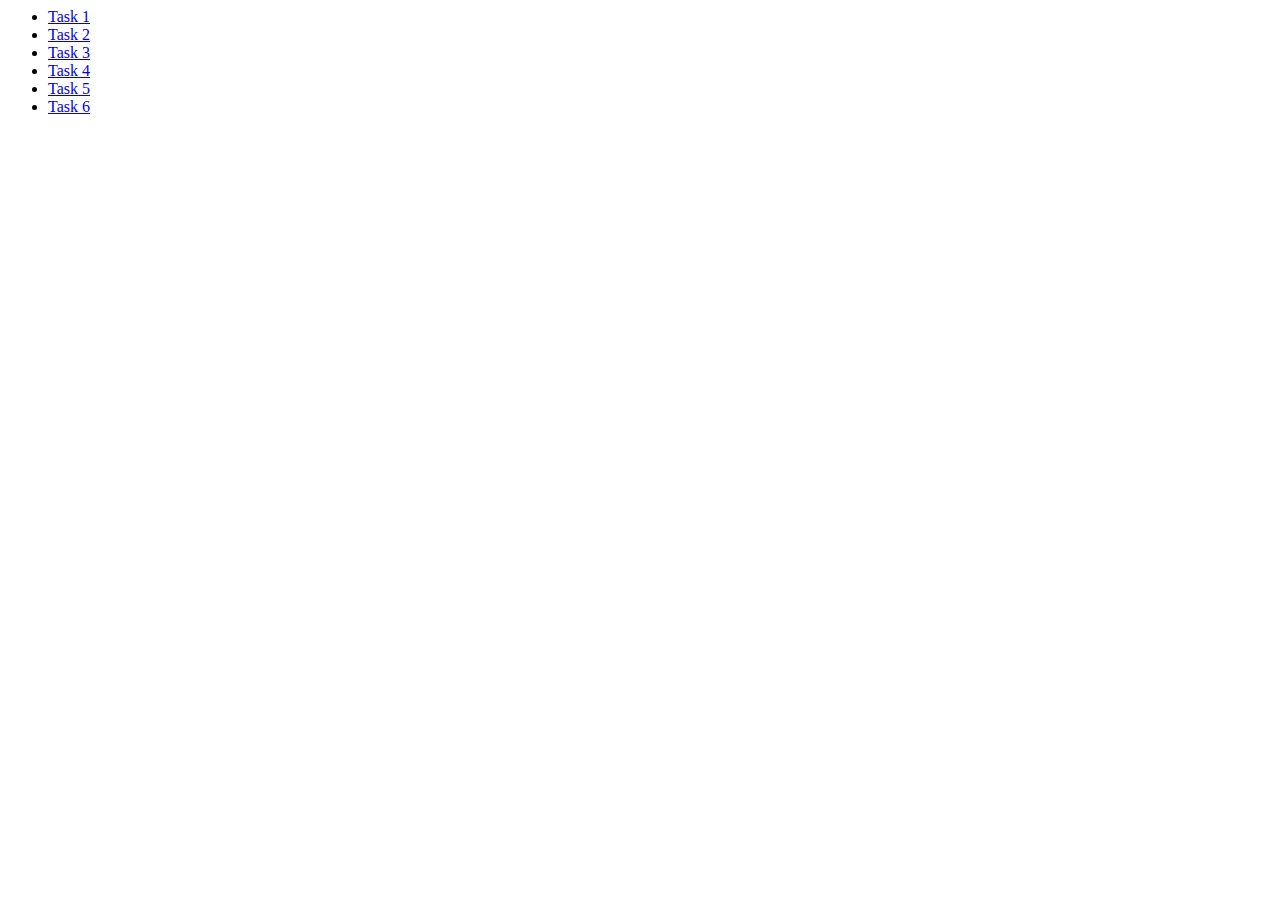
<file: index.html>
<html lang="en">

<head>
    <meta charset="UTF-8" />
    <meta http-equiv="X-UA-Compatible" content="IE=edge" />
    <meta name="viewport" content="width=device-width, initial-scale=1.0" />
    <title>Homework 7</title>
    <link rel="stylesheet" href="./css/common.css" />
</head>

<body>
    <ul>

        <li><a href="./task-1.html">Task 1</a></li>
        <li><a href="./task-2.html">Task 2</a></li>
        <li><a href="./task-3.html">Task 3</a></li>
        <li><a href="./task-4.html">Task 4</a></li>
        <li><a href="./task-5.html">Task 5</a></li>
        <li><a href="./task-6.html">Task 6</a></li>

    </ul>
</body>

</html>
</file>
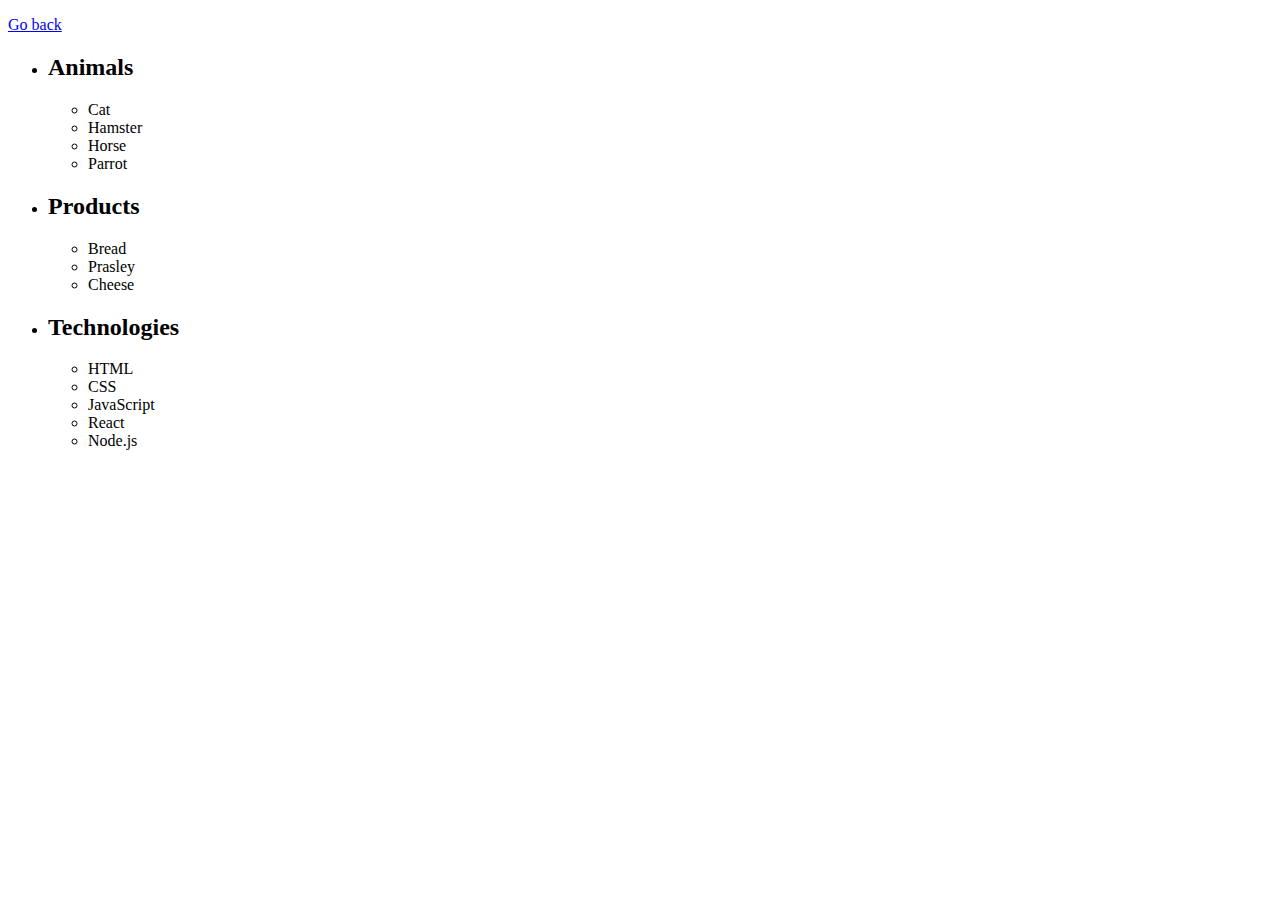
<file: task-1.html>
<!DOCTYPE html>
<html lang="en">

<head>
    <meta charset="UTF-8" />
    <meta http-equiv="X-UA-Compatible" content="IE=edge" />
    <meta name="viewport" content="width=device-width, initial-scale=1.0" />
    <title>Task 1</title>
    <link rel="stylesheet" href="./css/common.css" />
</head>

<body>
    <p><a href="/index.html">Go back</a></p>

    <ul id="categories">
        <li class="item">
            <h2>Animals</h2>

            <ul>
                <li>Cat</li>
                <li>Hamster</li>
                <li>Horse</li>
                <li>Parrot</li>
            </ul>
        </li>
        <li class="item">
            <h2>Products</h2>

            <ul>
                <li>Bread</li>
                <li>Prasley</li>
                <li>Cheese</li>
            </ul>
        </li>
        <li class="item">
            <h2>Technologies</h2>

            <ul>
                <li>HTML</li>
                <li>CSS</li>
                <li>JavaScript</li>
                <li>React</li>
                <li>Node.js</li>
            </ul>
        </li>
    </ul>

    <script src="./js/task-1.js" type="module"></script>
</body>

</html>
</file>
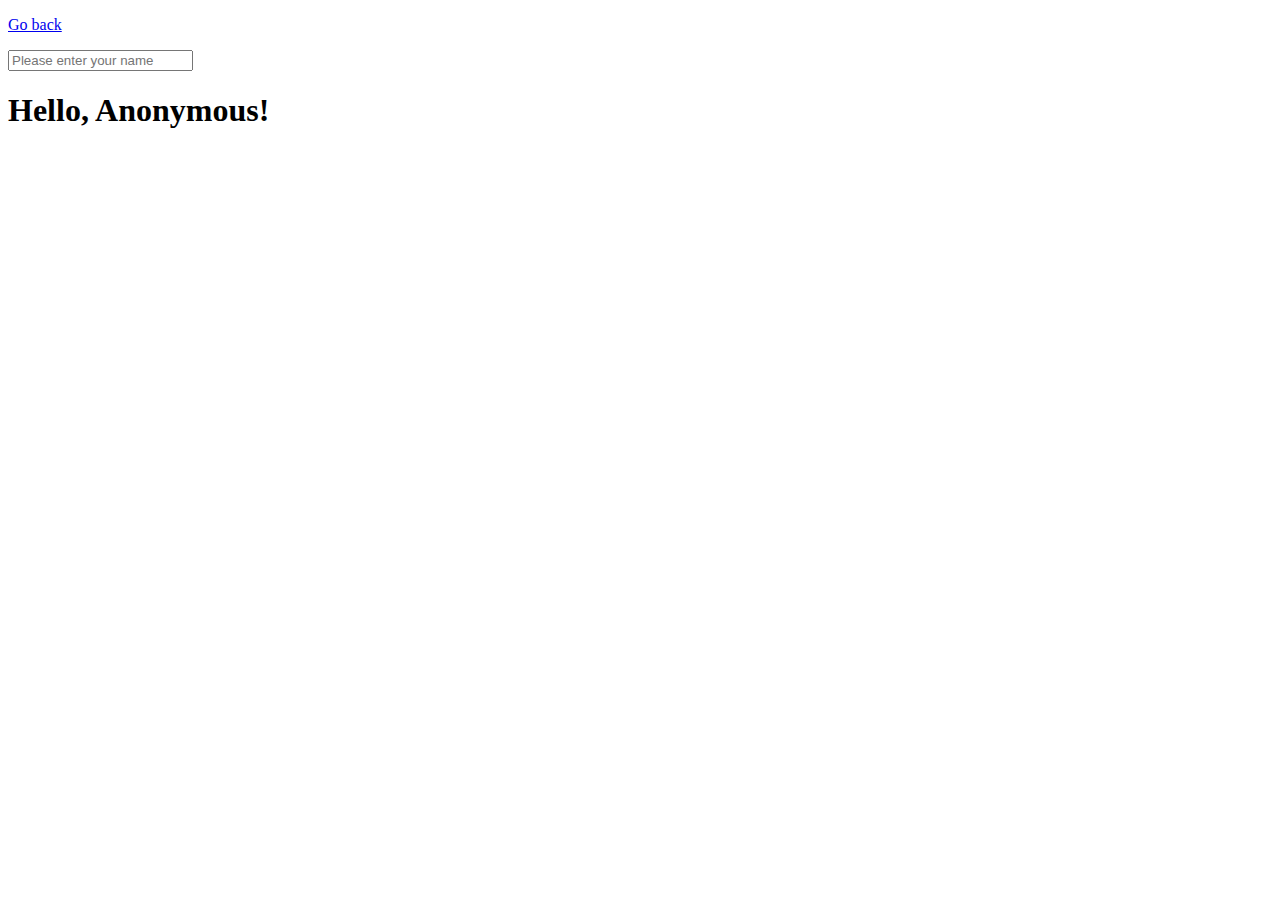
<file: task-3.html>
<!DOCTYPE html>
<html lang="en">

<head>
    <meta charset="UTF-8" />
    <meta http-equiv="X-UA-Compatible" content="IE=edge" />
    <meta name="viewport" content="width=device-width, initial-scale=1.0" />
    <title>Task 3</title>
    <link rel="stylesheet" href="./css/common.css" />
</head>

<body>
    <p><a href="/index.html">Go back</a></p>

    <input type="text" id="name-input" placeholder="Please enter your name" />
    <h1>Hello, <span id="name-output">Anonymous</span>!</h1>

    <script src="./js/task-3.js" type="module"></script>
</body>

</html>
</file>
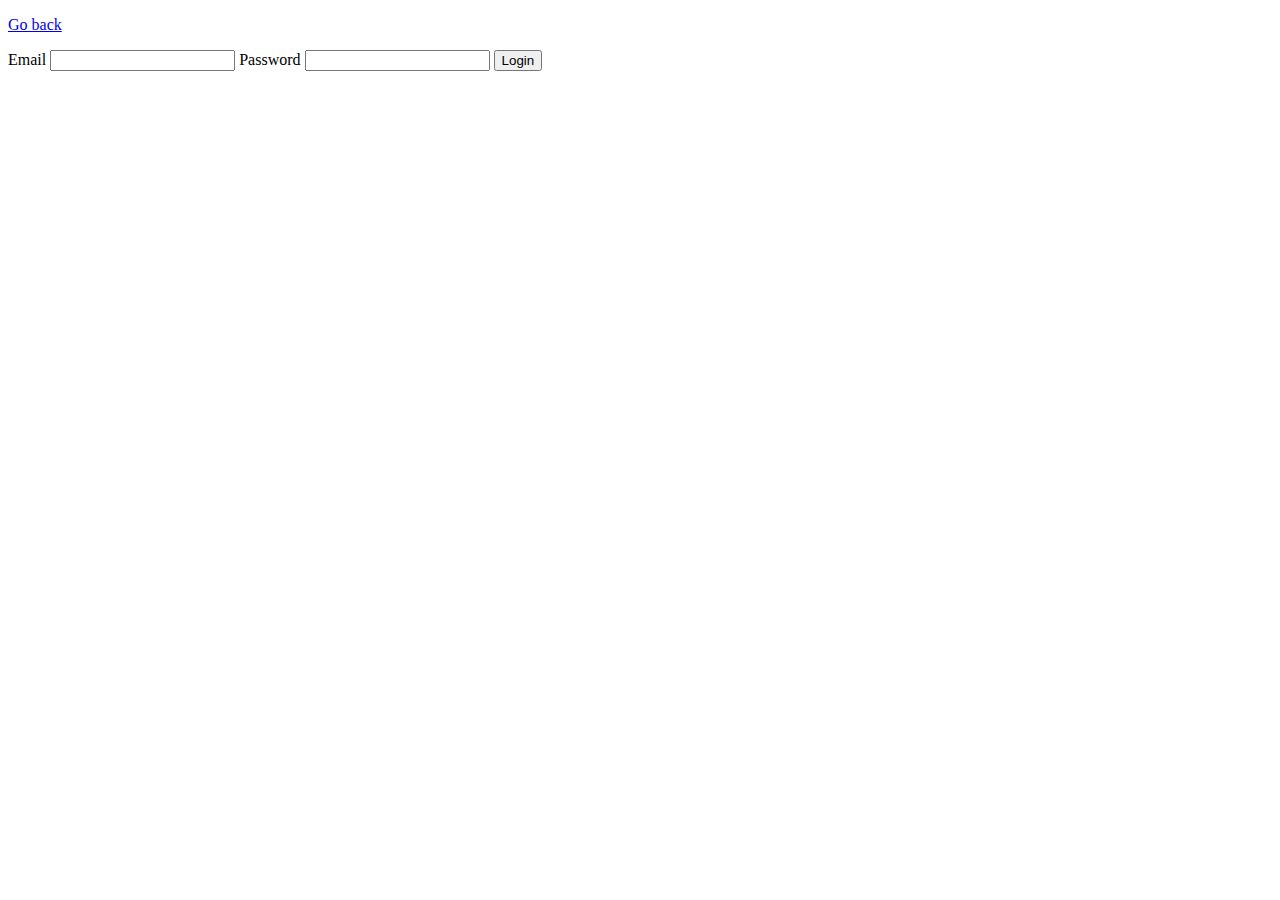
<file: task-4.html>
<!DOCTYPE html>
<html lang="en">

<head>
    <meta charset="UTF-8" />
    <meta http-equiv="X-UA-Compatible" content="IE=edge" />
    <meta name="viewport" content="width=device-width, initial-scale=1.0" />
    <title>Task 4</title>
    <link rel="stylesheet" href="./css/common.css" />
</head>

<body>
    <p><a href="/index.html">Go back</a></p>

    <form class="login-form">
        <label>
            Email
            <input type="email" name="email" />
        </label>
        <label>
            Password
            <input type="password" name="password" />
        </label>
        <button type="submit">Login</button>
    </form>

    <script src="./js/task-4.js" type="module"></script>
</body>

</html>
</file>
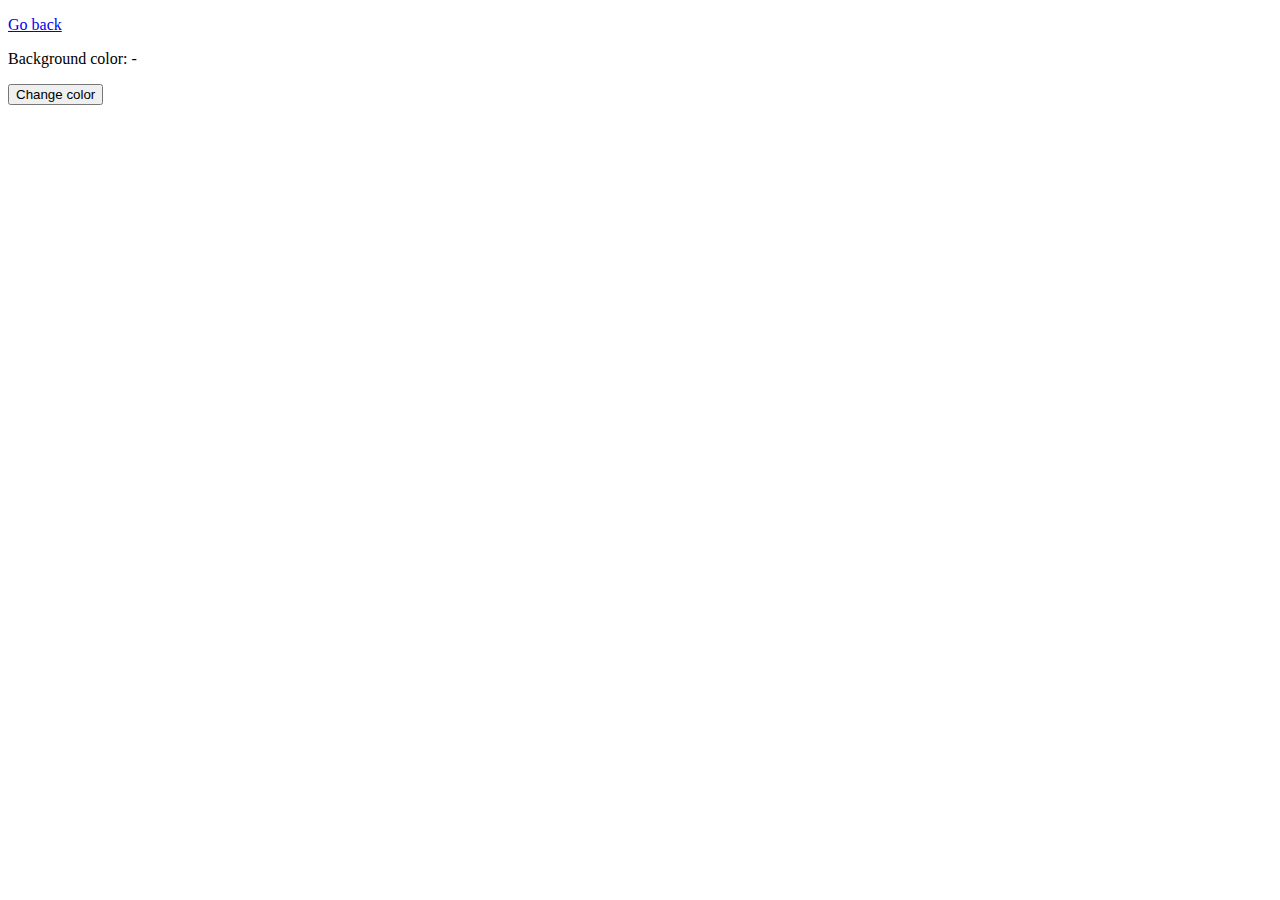
<file: task-5.html>
<!DOCTYPE html>
<html lang="en">

<head>
    <meta charset="UTF-8" />
    <meta http-equiv="X-UA-Compatible" content="IE=edge" />
    <meta name="viewport" content="width=device-width, initial-scale=1.0" />
    <title>Task 5</title>
    <link rel="stylesheet" href="./css/common.css" />
</head>

<body>
    <p><a href="/index.html">Go back</a></p>

    <div class="widget">
        <p>Background color: <span class="color">-</span></p>
        <button type="button" class="change-color">Change color</button>
    </div>

    <script src="./js/task-5.js" type="module"></script>
</body>

</html>
</file>
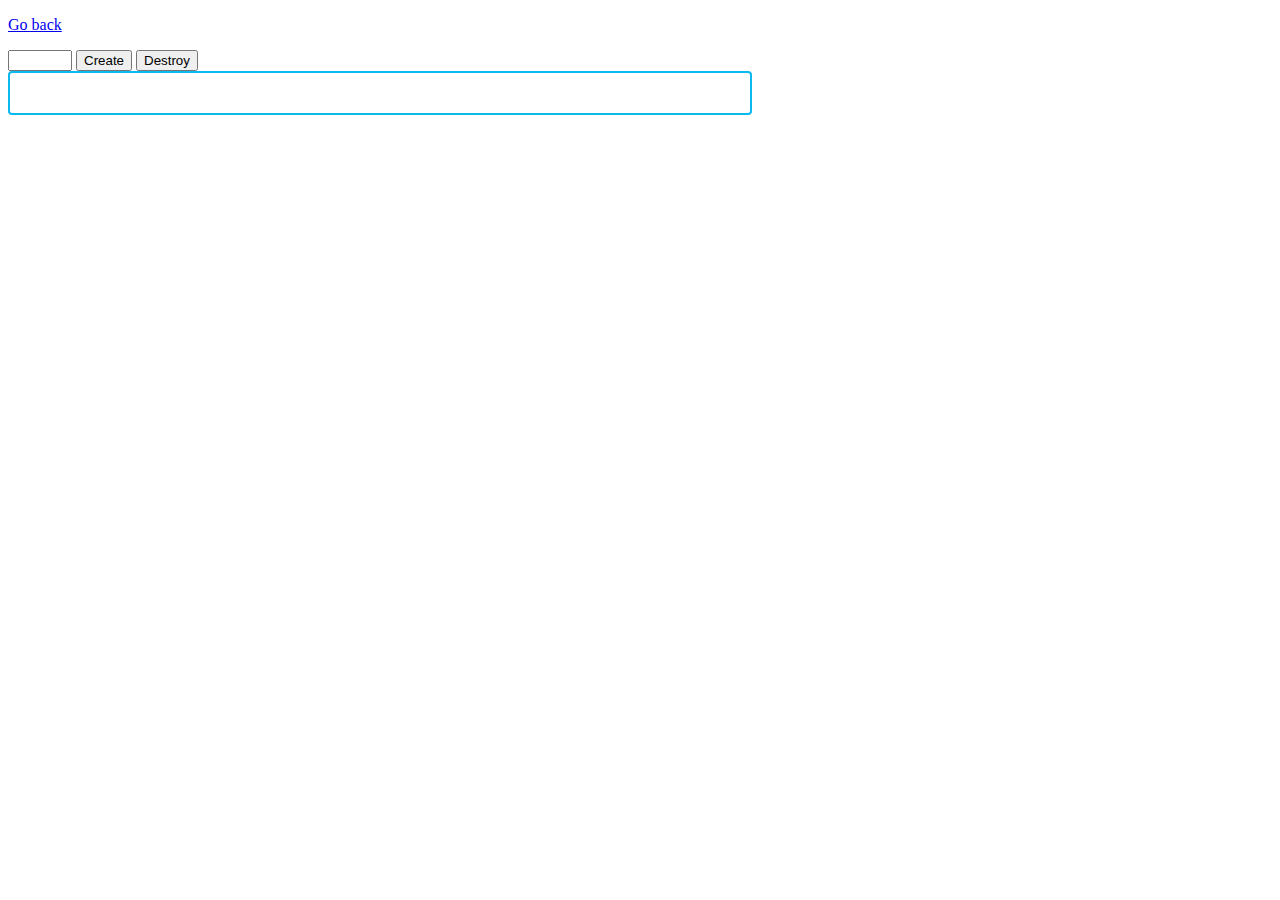
<file: task-6.html>
<!DOCTYPE html>
<html lang="en">

<head>
    <meta charset="UTF-8" />
    <meta http-equiv="X-UA-Compatible" content="IE=edge" />
    <meta name="viewport" content="width=device-width, initial-scale=1.0" />
    <title>Task 6</title>
    <link rel="stylesheet" href="./css/common.css" />
</head>

<body>
    <p><a href="/index.html">Go back</a></p>

    <div id="controls">
        <input type="number" min="1" max="100" step="1" />
        <button type="button" data-create>Create</button>
        <button type="button" data-destroy>Destroy</button>
    </div>

    <div id="boxes"></div>

    <script src="./js/task-6.js" type="module"></script>
</body>

</html>
</file>
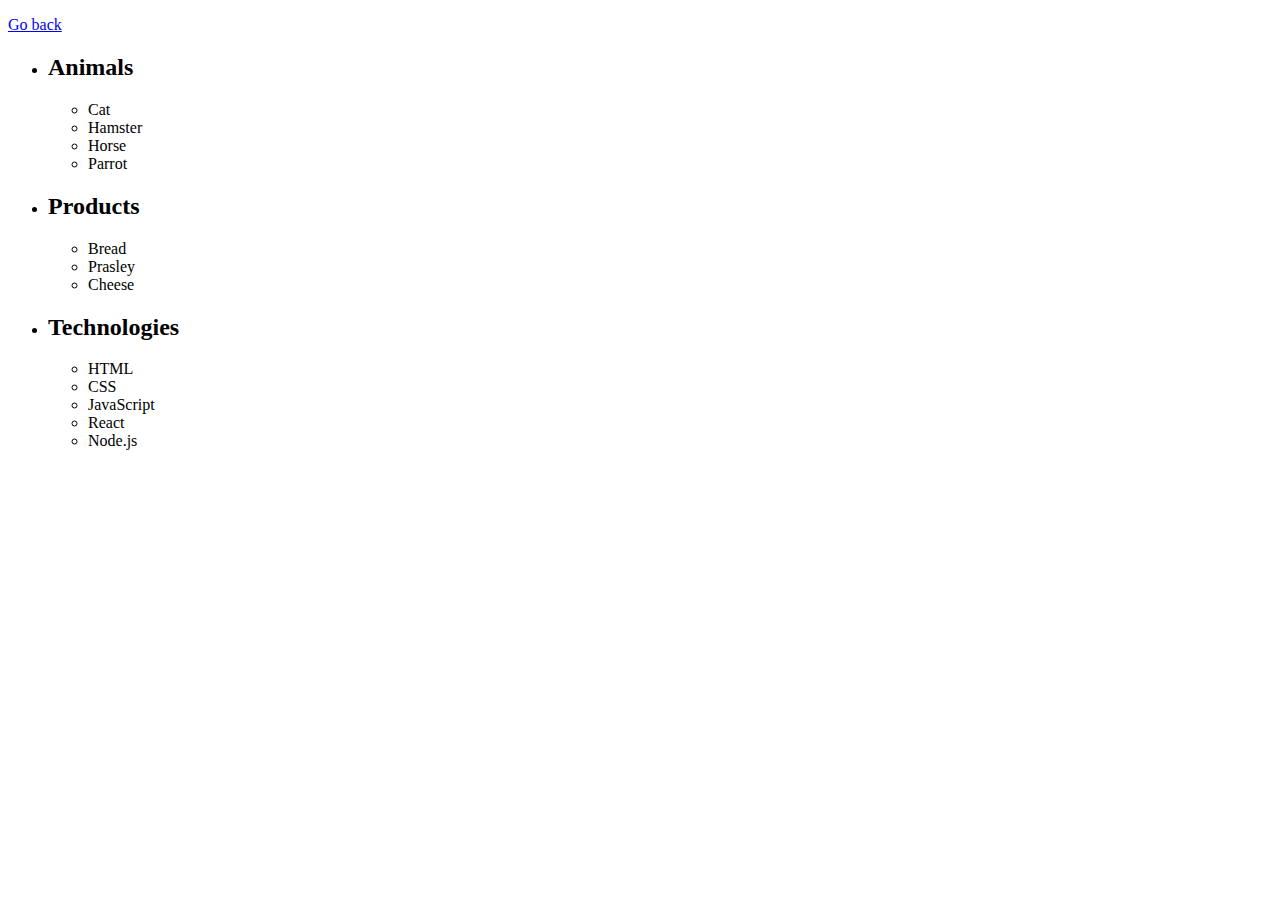
<file: html/task-1.html>
<!DOCTYPE html>
<html lang="en">

<head>
    <meta charset="UTF-8" />
    <meta http-equiv="X-UA-Compatible" content="IE=edge" />
    <meta name="viewport" content="width=device-width, initial-scale=1.0" />
    <title>Task 1</title>
    <link rel="stylesheet" href="/css/common.css" />
</head>

<body>
    <p><a href="/index.html">Go back</a></p>

    <ul id="categories">
        <li class="item">
            <h2>Animals</h2>

            <ul>
                <li>Cat</li>
                <li>Hamster</li>
                <li>Horse</li>
                <li>Parrot</li>
            </ul>
        </li>
        <li class="item">
            <h2>Products</h2>

            <ul>
                <li>Bread</li>
                <li>Prasley</li>
                <li>Cheese</li>
            </ul>
        </li>
        <li class="item">
            <h2>Technologies</h2>

            <ul>
                <li>HTML</li>
                <li>CSS</li>
                <li>JavaScript</li>
                <li>React</li>
                <li>Node.js</li>
            </ul>
        </li>
    </ul>

    <script src="/js/task-1.js" type="module"></script>
</body>

</html>
</file>
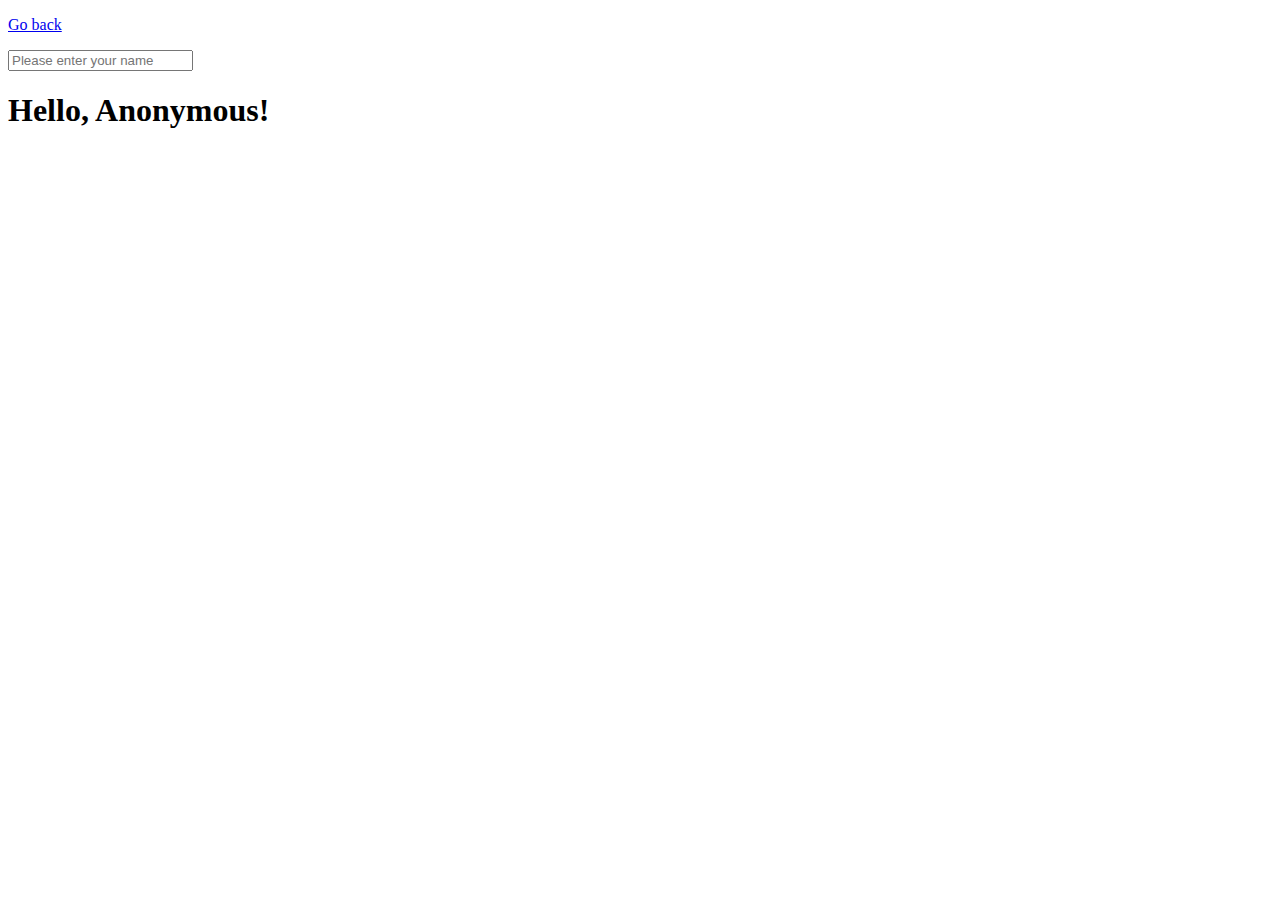
<file: html/task-3.html>
<!DOCTYPE html>
<html lang="en">

<head>
    <meta charset="UTF-8" />
    <meta http-equiv="X-UA-Compatible" content="IE=edge" />
    <meta name="viewport" content="width=device-width, initial-scale=1.0" />
    <title>Task 3</title>
    <link rel="stylesheet" href="/css/common.css" />
</head>

<body>
    <p><a href="/index.html">Go back</a></p>

    <input type="text" id="name-input" placeholder="Please enter your name" />
    <h1>Hello, <span id="name-output">Anonymous</span>!</h1>

    <script src="/js/task-3.js" type="module"></script>
</body>

</html>
</file>
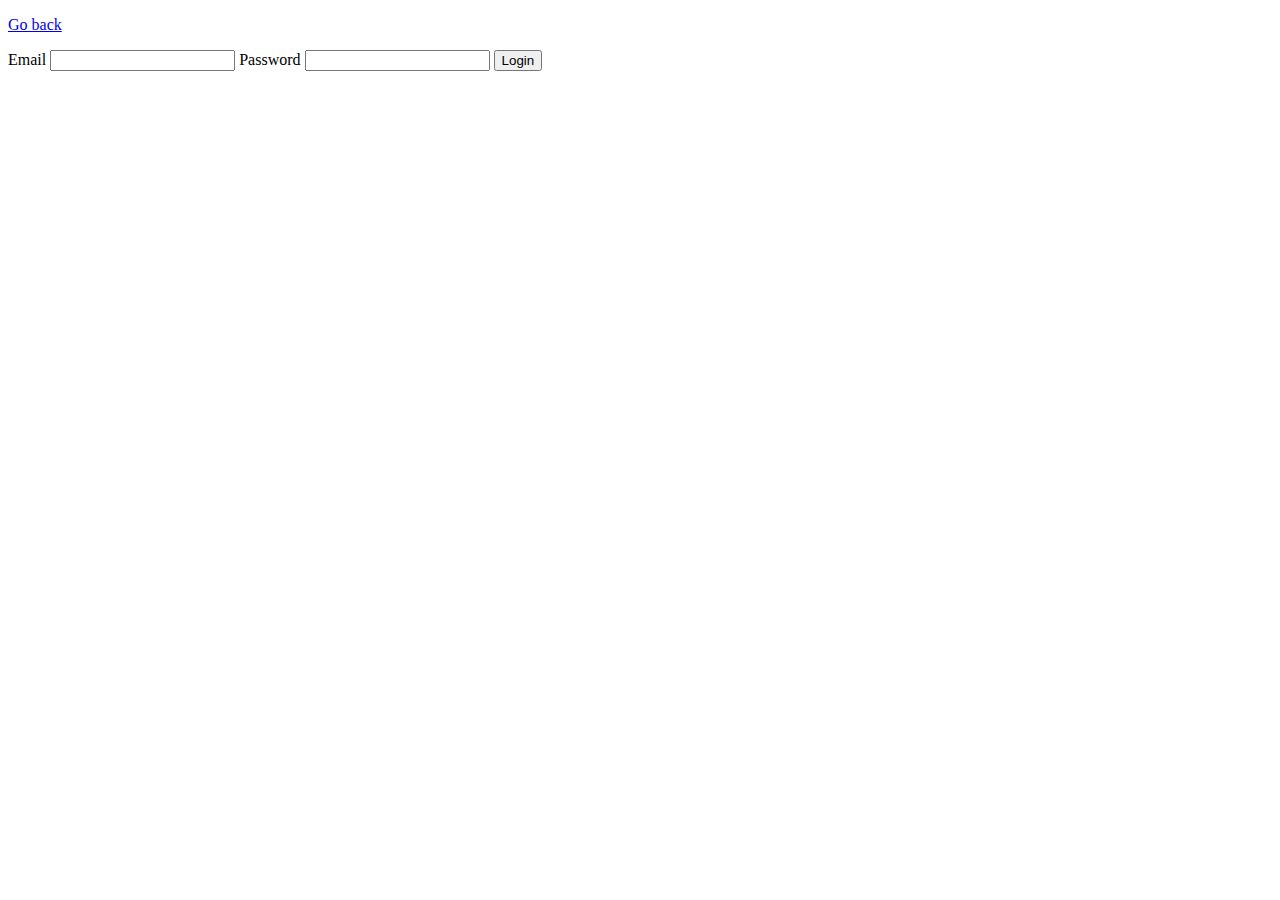
<file: html/task-4.html>
<!DOCTYPE html>
<html lang="en">

<head>
    <meta charset="UTF-8" />
    <meta http-equiv="X-UA-Compatible" content="IE=edge" />
    <meta name="viewport" content="width=device-width, initial-scale=1.0" />
    <title>Task 4</title>
    <link rel="stylesheet" href="/css/common.css" />
</head>

<body>
    <p><a href="/index.html">Go back</a></p>

    <form class="login-form">
        <label>
            Email
            <input type="email" name="email" />
        </label>
        <label>
            Password
            <input type="password" name="password" />
        </label>
        <button type="submit">Login</button>
    </form>

    <script src="/js/task-4.js" type="module"></script>
</body>

</html>
</file>
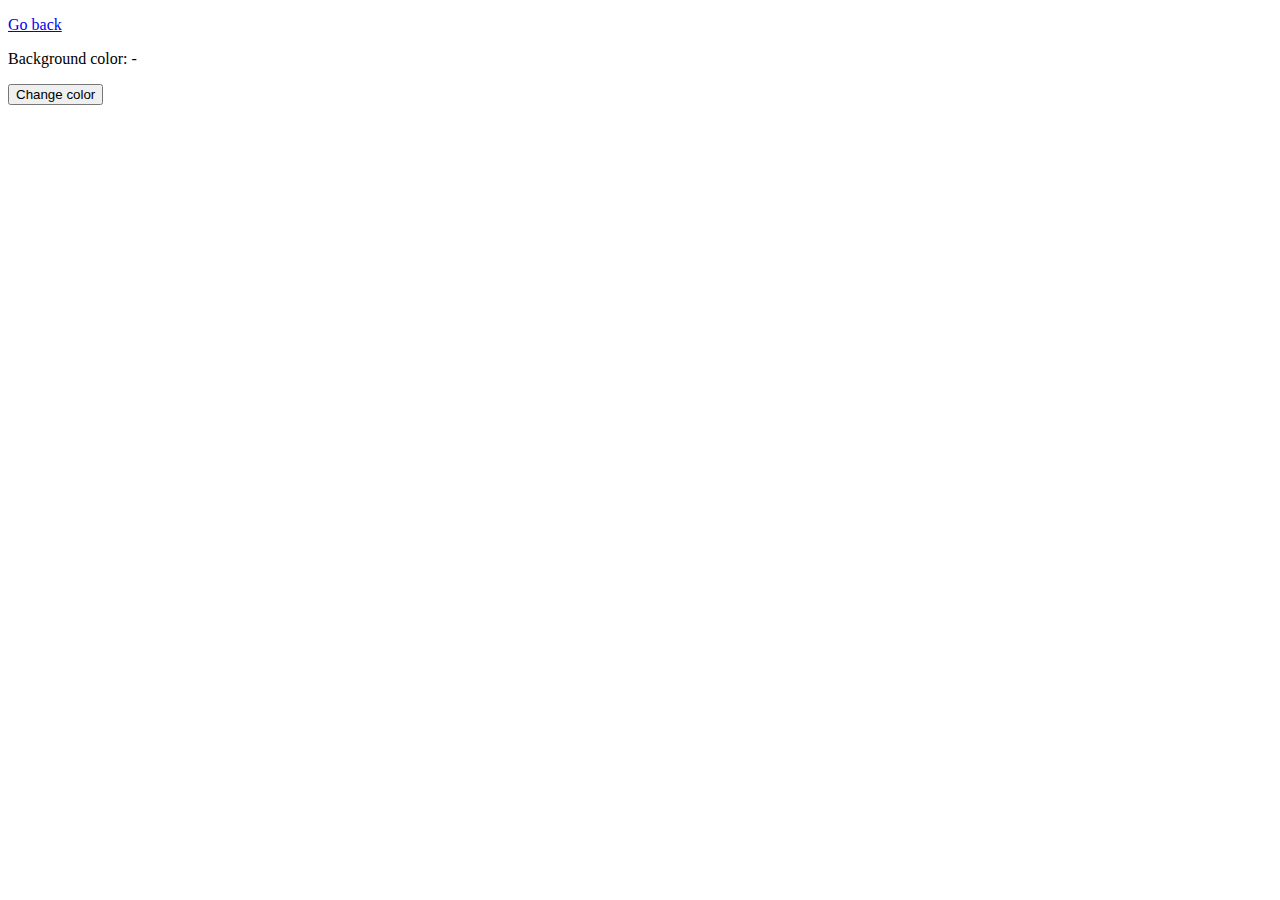
<file: html/task-5.html>
<!DOCTYPE html>
<html lang="en">

<head>
    <meta charset="UTF-8" />
    <meta http-equiv="X-UA-Compatible" content="IE=edge" />
    <meta name="viewport" content="width=device-width, initial-scale=1.0" />
    <title>Task 5</title>
    <link rel="stylesheet" href="/css/common.css" />
</head>

<body>
    <p><a href="/index.html">Go back</a></p>

    <div class="widget">
        <p>Background color: <span class="color">-</span></p>
        <button type="button" class="change-color">Change color</button>
    </div>

    <script src="/js/task-5.js" type="module"></script>
</body>

</html>
</file>
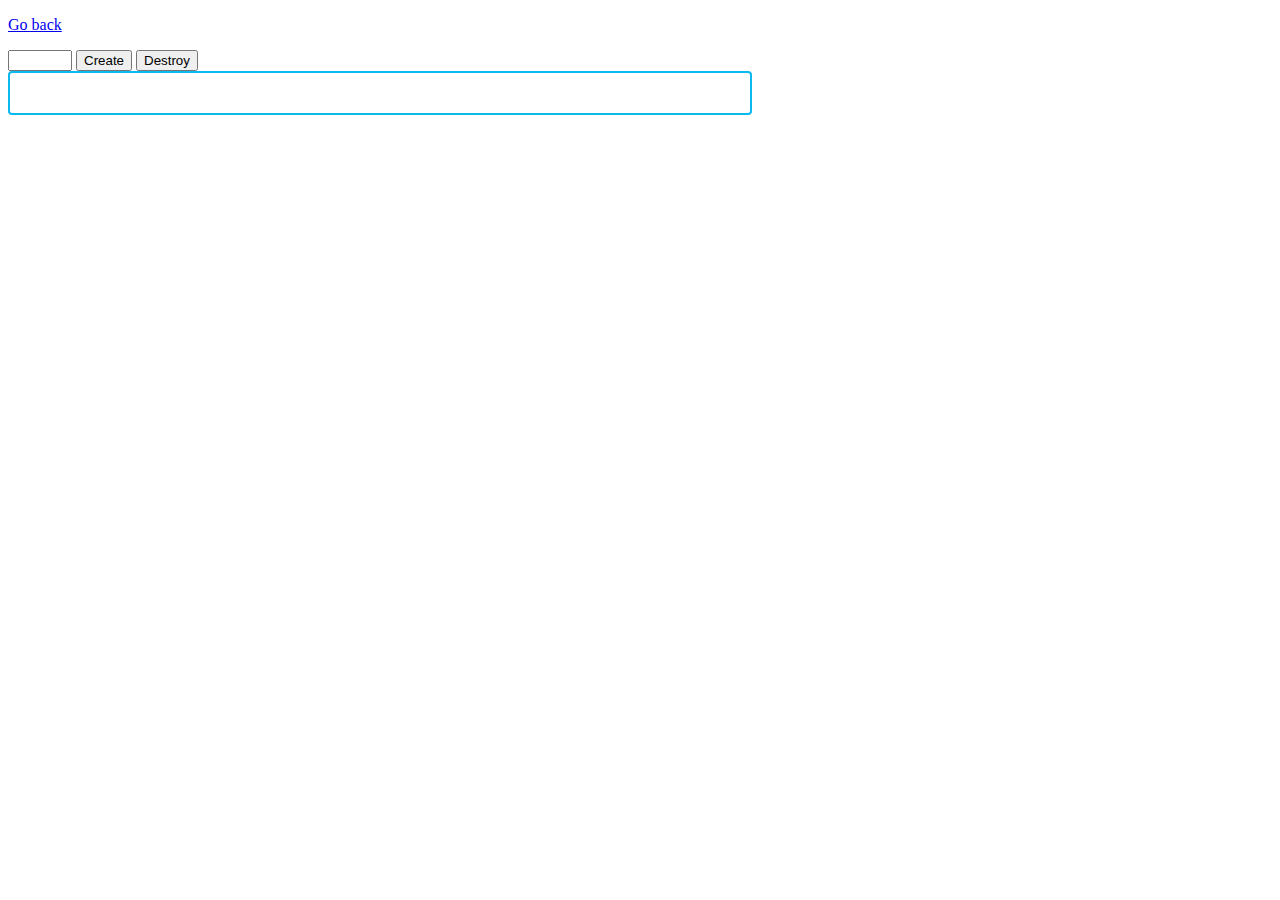
<file: html/task-6.html>
<!DOCTYPE html>
<html lang="en">

<head>
    <meta charset="UTF-8" />
    <meta http-equiv="X-UA-Compatible" content="IE=edge" />
    <meta name="viewport" content="width=device-width, initial-scale=1.0" />
    <title>Task 6</title>
    <link rel="stylesheet" href="/css/common.css" />
</head>

<body>
    <p><a href="/index.html">Go back</a></p>

    <div id="controls">
        <input type="number" min="1" max="100" step="1" />
        <button type="button" data-create>Create</button>
        <button type="button" data-destroy>Destroy</button>
    </div>

    <div id="boxes"></div>

    <script src="/js/task-6.js" type="module"></script>
</body>

</html>
</file>
<file: css/common.css>
.gallery {
  list-style: none;
  background: #a68cb9;
  height: auto;
  width: 400px;
  border: solid #0cb8ec 2px;
}
#boxes {
  border: solid #0cb8ec 2px;
  border-radius: 4px;
  width: 700px;
  height: auto;
  padding: 20px;
}
.box {
  border: solid black 2px;
}
</file>
